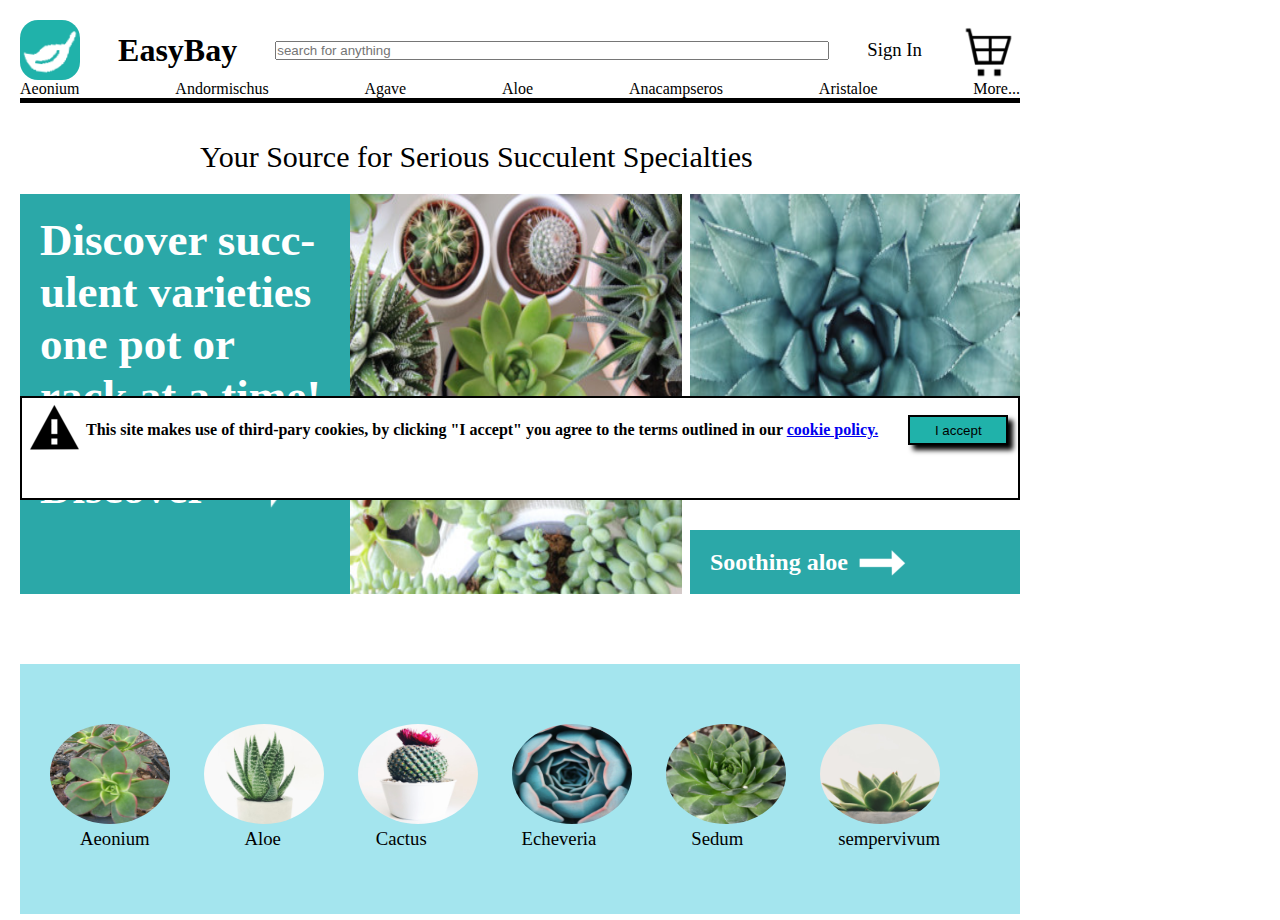
<file: Belt Exam/index.html>
<!DOCTYPE html>
<html lang="en">
<head>
    <meta charset="UTF-8">
    <meta http-equiv="X-UA-Compatible" content="IE=edge">
    <meta name="viewport" content="width=device-width, initial-scale=1.0">
    <link rel="stylesheet" href="style.css">
    <title>Succulent Shop</title>
</head>


<body>
<div id="container">
    <div id="nav_bar">
        <div id="info">
            <img class="pic_color" src="Images/leaf.png" alt="company_logo">
            <h1>EasyBay</h1>
            <input class="searchbar"  type="text" placeholder="search for anything" >
            <h3>Sign In</h3>
            <img onclick="empty(this)" class="pic_color2" src="./Images/cart-dark.png" alt="shopping_cart">
        </div>
        <div id="nav_links">
            <ul class="link">
                <li>Aeonium</li>
                <li>Andormischus</li>
                <li>Agave</li>
                <li>Aloe</li>
                <li>Anacampseros</li>
                <li>Aristaloe</li>
                <li>More...</li>
            </ul>
        <div id="black_line">
        </div>
        </div>
    </div>
    <Div>
        <h1 id="engage_text">Your Source for Serious Succulent Specialties</h1>
    </Div>

    <Div id="columns">
        <div id="left_col">
            <div>
            <h2>Discover succ-ulent varieties one pot or rack at a time!</h2>
            </div>
            <div id="discover">
                <h2> Discover</h2>
                <img src="./Images/arrow-light.png" alt="pointing_arrow">
            </div>
        </div>
        <div id="center_col">
            <div id="photos">
                <img onmouseover="setNewImage()" onmouseout="setOldImage()" id="original" src="./Images/succulents-2.jpg" alt="image_of_succulents">
                
            </div>
        </div>
        <div id="right_col">
            <div id="photos2">
                <img src="./Images/aloe-m.jpg" alt="image_of_aloe">
            </div>
            <div id="something_aloe">
                <h2>Soothing aloe</h2>
                <img src="./Images/arrow-light.png" alt="pointing_arrow">
            </div>
        </div>
    </Div>
    <div id="plant_box">
        <div class="plant_photos">
            <img src="./Images/aeonium-s.jpg" alt="image_of_aeonium">
            <img src="./Images/aloe-s.jpg" alt="image_of_aloe">
            <img src="./Images/cactus-s.jpg" alt="image_of_cactus">
            <img src="./Images/echeveria-s.jpg" alt="image_of_Echeveria">
            <img src="./Images/sedum-s.jpg" alt="image_of_sedum">
            <img src="./Images/sempervivum-s.jpg" alt="image_of_sempervivum">
        <div class="plant_names">
                <h3>Aeonium</h3>
                <h3 >Aloe</h3>
                <h3 >Cactus</h3>
                <h3>Echeveria</h3>
                <h3>Sedum</h3>
                <h3>sempervivum</h3>
        </div>
        </div>
        <div id="message">
            <div id="alert">
                <img src="./Images/alert-dark.png" alt="alert_button">
                <h4>This site makes use of third-pary cookies, by clicking "I accept" you agree to the terms outlined in our <a href="cookie_policy">cookie policy.</a></h4>
                <button onclick="dismiss(this)" >I accept</button>
            </div>
            
        </div>
    </div>


</div>
<script src="main.js"></script>
</body>
</html>
</file>
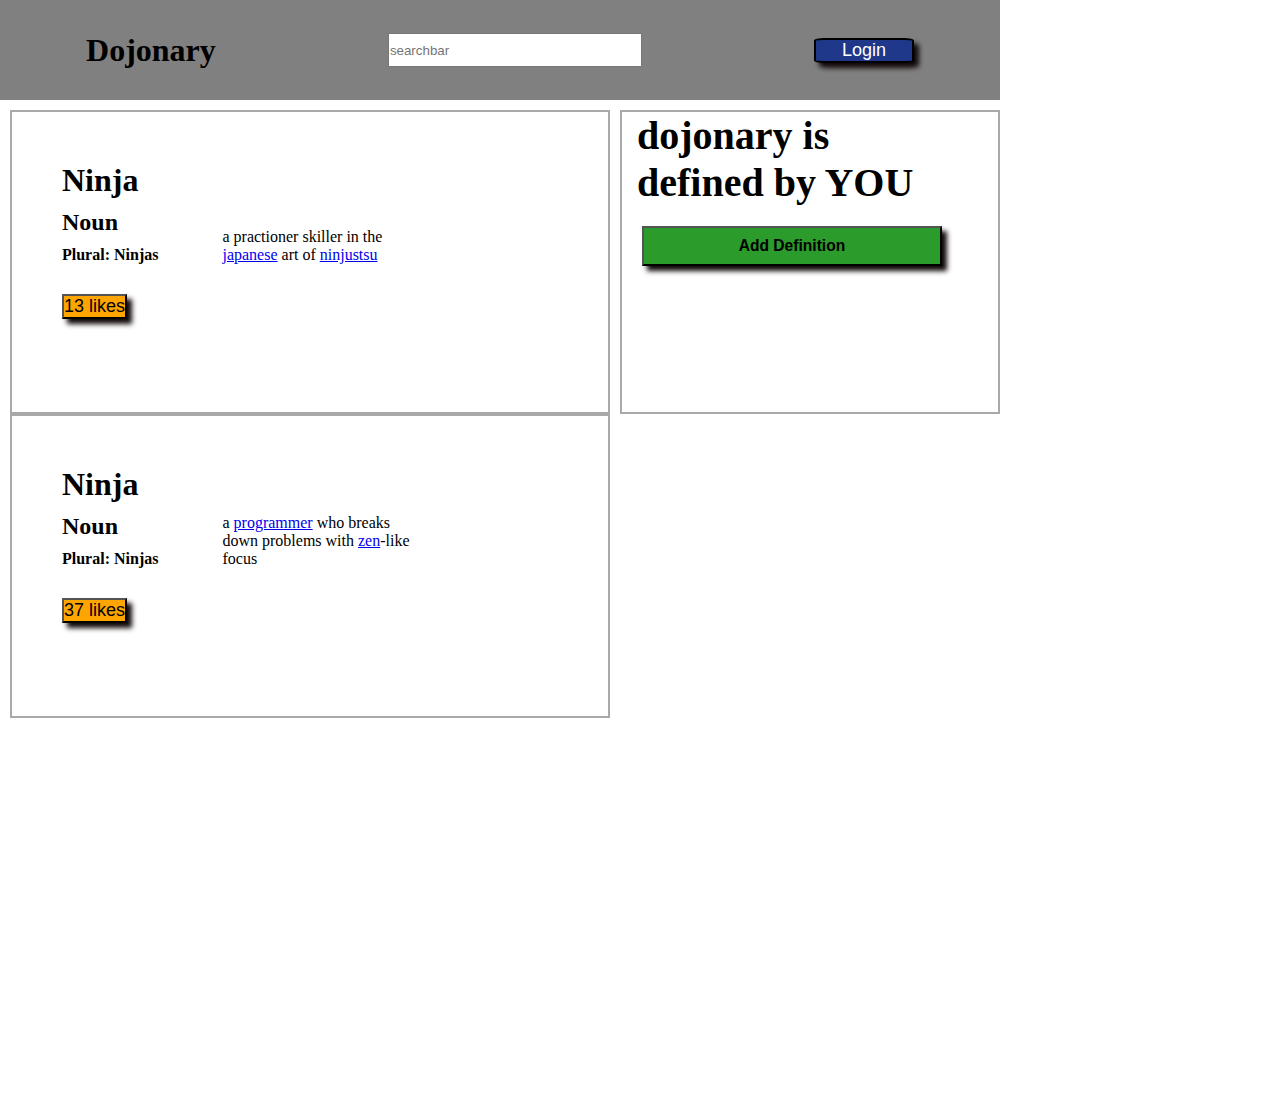
<file: Button_clicker/index.html>
<!DOCTYPE html>
<html lang="en">
<head>
    <meta charset="UTF-8">
    <meta http-equiv="X-UA-Compatible" content="IE=edge">
    <meta name="viewport" content="width=device-width, initial-scale=1.0">
    <link rel="stylesheet" href="style.css">
    <title>Dojonary</title>
</head>
<body>
        <div class="nav_bar">
            <h1>Dojonary</h1>
            <input class="searchbar"  type="text" placeholder="searchbar" > 
            <button onclick="logme(this)"  class="button">Login</button>
        </div>
    <div id="container">
    
        <div id="left_col">
            <div class="top_box">
                <div id="definitions">
                    <h1>Ninja</h1>
                    <h2>Noun</h2>
                    <h4>Plural: Ninjas</h4>
                </div>
                <div id="info">
                    <P>a practioner skiller in the <a href="japanese">japanese</a> art of <a href="ninjustsu">ninjustsu</a></P>
                </div>
                <div>
                    <button onclick="like(this)" class=likes> 13 likes</button>
                </div>
            </div>
            <div class="bottom_box">
                <div id="definitions">
                    <h1>Ninja</h1>
                    <h2>Noun</h2>
                    <h4>Plural: Ninjas</h4>
                </div>
                <div id="info">
                    <P>a <a href="japanese">programmer</a> who breaks down problems with <a href="ninjustsu">zen</a>-like focus</P>
                </div>
                <div>
                    <button onclick="like(this)" class=likes> 37 likes</button>
                </div>
            </div>
        </div>
        <div id="right_col">
            <Div id="rc_top">
                <div class="defined">
                    <h1> dojonary is defined by YOU</h1>
                </div>
                <div id="add_def">
                    <button onclick="dissapear(this)"><h3>Add Definition</h3></button>
                </div>
            </Div>
        </div>
    </div>
    <script src="main.js"></script>

</body>
</html>
</file>
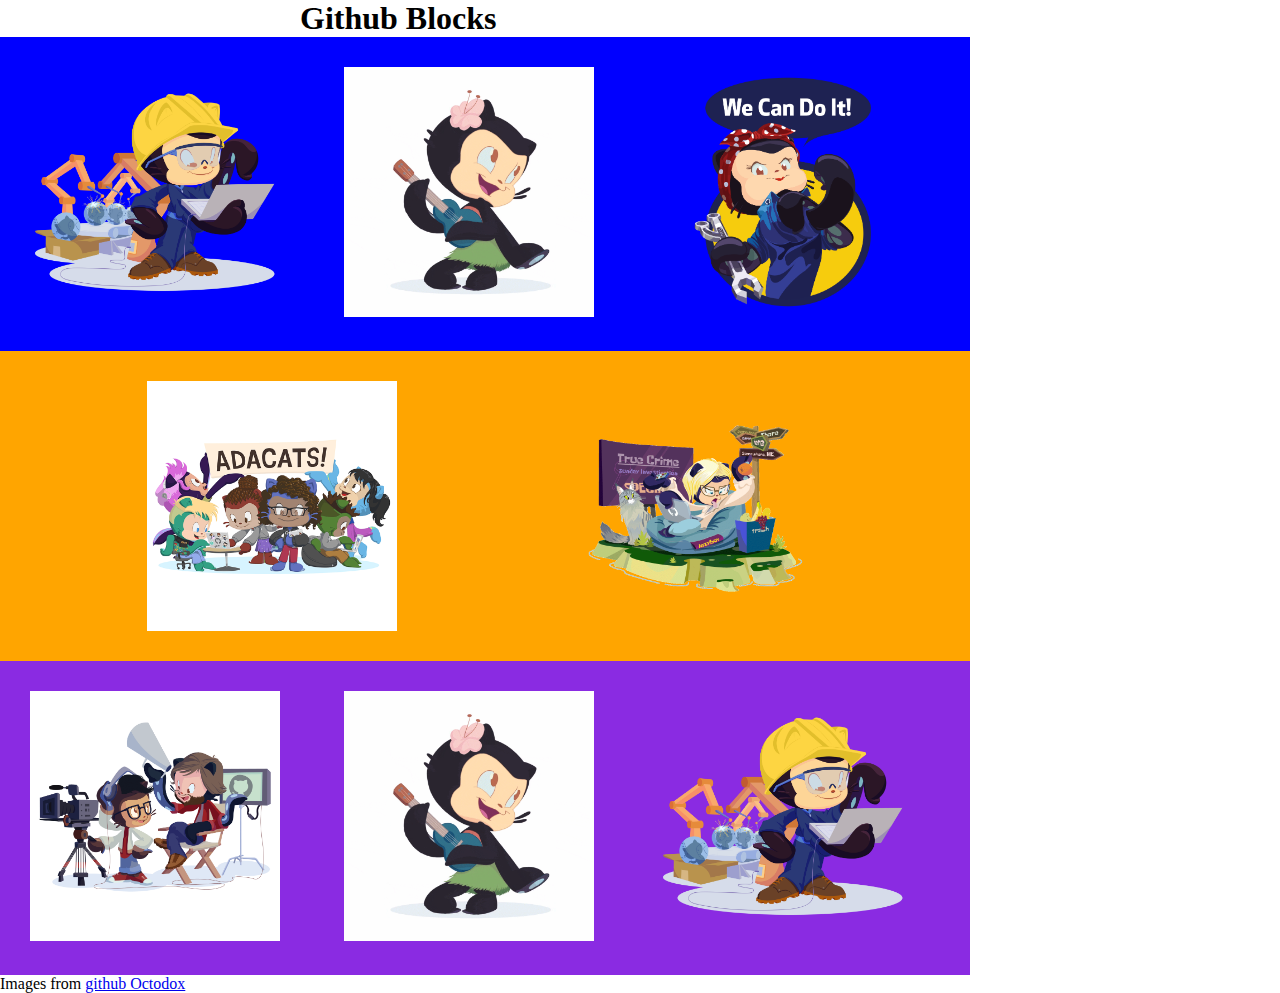
<file: Github_Blocks/index.html>
<!DOCTYPE html>
<html lang="en">
<head>
    <meta charset="UTF-8">
    <meta http-equiv="X-UA-Compatible" content="IE=edge">
    <meta name="viewport" content="width=device-width, initial-scale=1.0">
    <link rel="stylesheet" href="style.css">
    <title>Github Blocks</title>
</head>
<body>
    <h1 class="heading">Github Blocks</h1>
    <div id="container">
        <img class="icon" src="Images/manufacturetocat.png" alt="manufacture_cat">
        <img class="icon" src="Images/hula_loop_octodex03.gif" alt="Hula_hoop_cat_photo">
        <img class="icon" src="Images/mona-the-rivetertocat.png" alt="river_cat">
    </div>
    <div id="second_row">
        <img class="icon" src="Images/Adacats.png" alt="Adacats_photo">
        <img class="icon" src="Images/Brennatocat.png" alt="Brennatocat_photo">
    </div>
    <div id="third_row">
        <img class="icon" src="Images/filmtocats.png" alt="Film_cats">
        <img class="icon" src="Images/hula_loop_octodex03.gif" alt="hoola_hooper">
        <img class="icon" src="Images/manufacturetocat.png" alt="manufacture_cat">
    </div>
    <p>Images from
        <a href="https://octodex.github.com/"> github Octodox</a>
    </p>
</body>
</html>
</file>
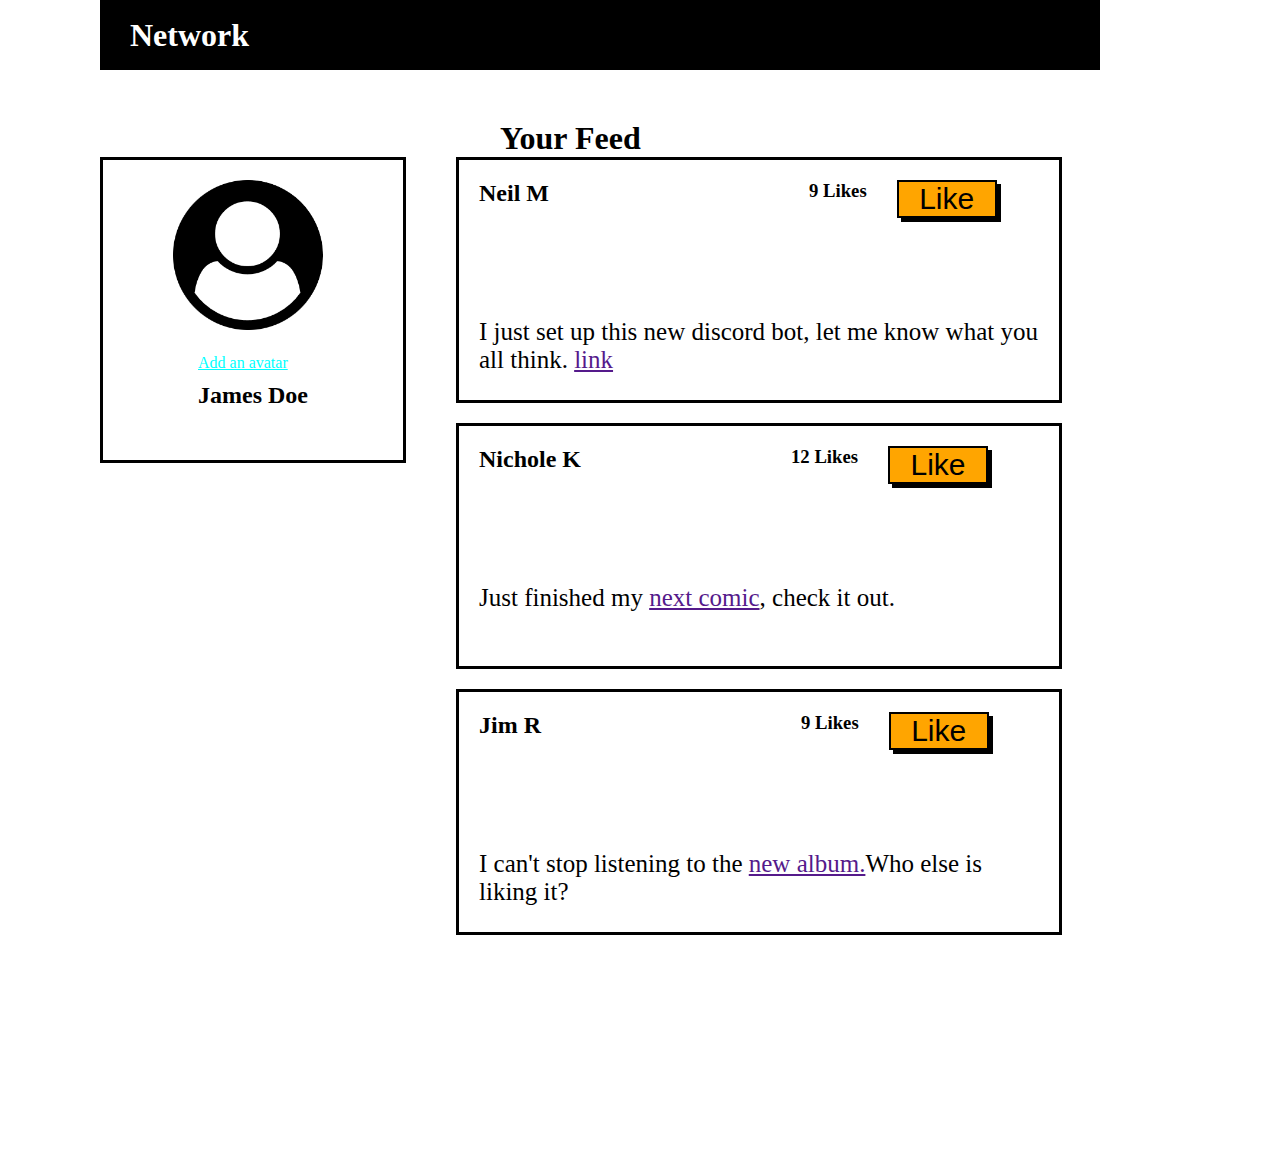
<file: Likes/index.html>
<!DOCTYPE html>
<html lang="en">
<head>
    <meta charset="UTF-8">
    <meta http-equiv="X-UA-Compatible" content="IE=edge">
    <meta name="viewport" content="width=device-width, initial-scale=1.0">
    <link rel="stylesheet" href="style.css">
    <title>Likes</title>
</head>
<body>
    <div class="nav_bar">
        <h1>Network</h1>
    </div>
    <div>
        <h1 class="your_feed"> Your Feed</h1>
    </div>
    <div id="container">
        
        <div id="left_col">
            <div id="tl_col">
                <div>
                    <img src="./imgs/user-circle.png" alt="avatar_image">
                </div>
                <div class="avatar">
                    <a href="">Add an avatar</a>
                </div>
                <div>
                    <h2>James Doe</h2>
                </div>
            </div>
        </div>
        <div id="right_col">
            <div class="tr_box">
                <div class="contents">
                    <h2>Neil M</H2>
                    <h3 id="first_likes">9 Likes</h3>
                    <button onclick="clickHandler()">Like</button>
                </div>
                <div class="wording">
                    <p>I just set up this new discord bot, let me know what you all think. <a href="">link</a></p>
                </div>
            </div>
            <div class="tr_box">
                <div class="contents2">
                    <h2>Nichole K</H2>
                    <h3 id="second_likes">12 Likes</h3>
                    <button onclick="click1Handler()">Like</button>
                </div>
                <div class="wording2">
                    <p>Just finished my <a href="">next comic</a>, check it out.</p>
                </div>
            </div>
            <div class="tr_box">
                <div class="contents">
                    <h2>Jim R</H2>
                    <h3 id="third_likes">9 Likes</h3>
                    <button onclick="click2Handler()">Like</button>
                </div>
                <div class="wording">
                    <p>I can't stop listening to the <a href="">new album.</a>Who else is liking it?</p>
                </div>
            </div>
        </div>






    </div>
    <script src="main.js"></script>
</body>
</html>
</file>
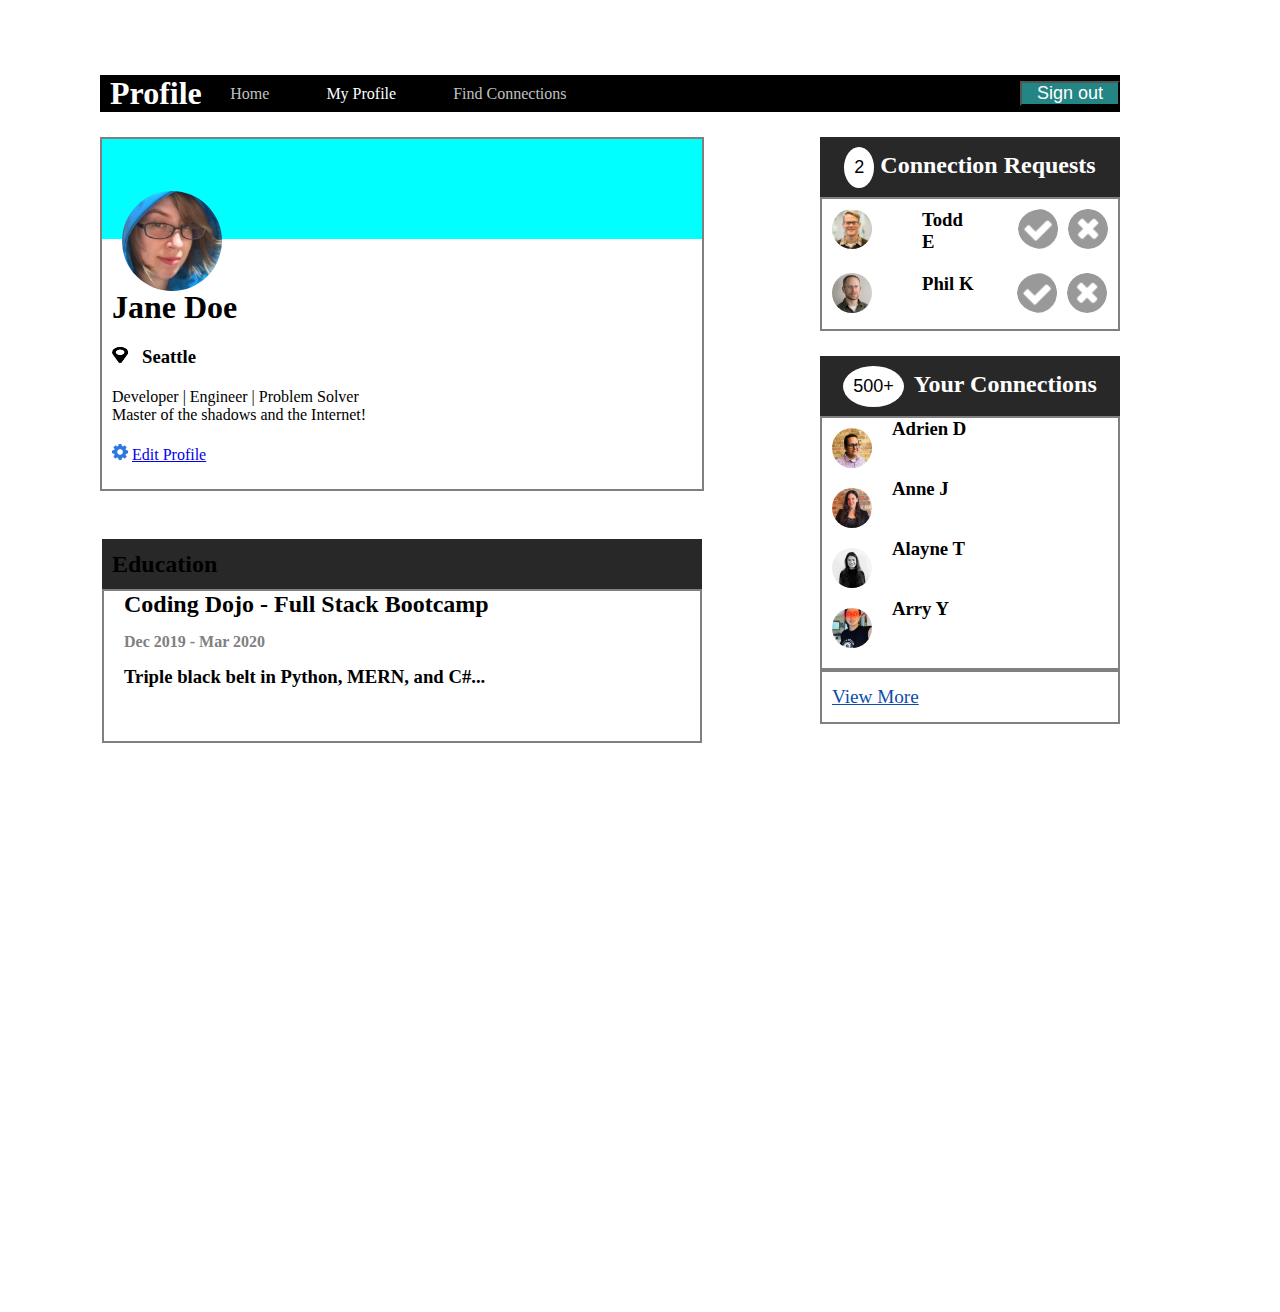
<file: Profile_Page/index.html>
<!DOCTYPE html>
<html lang="en">
<head>
    <meta charset="UTF-8">
    <meta http-equiv="X-UA-Compatible" content="IE=edge">
    <meta name="viewport" content="width=device-width, initial-scale=1.0">
    <link rel="stylesheet" href="style.css">
    <title>Profile</title>
</head>
<body>
        <div class="nav">
        <h1 class="nav-title">Profile</h1>
        <ul class="nav-links">
            <li><a href="#">Home</a></li>
            <li><a href="#" id="active">My Profile</a></li>
            <li><a href="#">Find Connections</a></li>
        </ul>
        <div><button class="button"> Sign out </button></div>
    </div>
    <div id="container">
    <div id="left_col"> 
        <div id="user_box">
            <div class="header">
                <img id="user_photo" src="./images/jane-m.jpg" alt="img">
            </div>
                <div class="jane"><h1>Jane Doe</h1></div>
                <div class="info_box">
                    <img id="map_marker" src="./images/map-marker.png" alt="map_marker" width="16" height="16"> 
                    <h3>Seattle</h3>
                    <div class="space_between">
                        <P>Developer | Engineer | Problem Solver</P>
                        <P>Master of the shadows and the Internet!</P>
                    </div>
                    <img class="space_between" src="./images/gear.png" alt="gear_icon" width="16" height="16">
                    <a href="edit profile">Edit Profile</a>
                </div>
        <div id="education_bar"> 
            <h2>Education</h2>
        </div>
        <div class="final_box">
            <div>
                <h2>Coding Dojo - Full Stack Bootcamp</h2>
            </div>
            <div>
                <h4>Dec 2019 - Mar 2020</h4>
            </div>
            <div>
                <h3>Triple black belt in Python, MERN, and C#...</h3>
            </div>
        </div>


    </div>
    </div>
    <div id="right_col">
        <div id="connection_requests">
        <H2> <button class="two">2</button> Connection Requests</H2>
        </div>
        <div class="cr_names">
            <div class="first_row">
                <img src="./images/todd-s.jpg" alt="profile_pic"> <h3>Todd E</h3> 
                <img class="pic_distance" src="./images/accept-circle.png" alt="accept-circle">
                <img  src="./images/close-circle.png" alt="Decline circle">
            </div>
            <div class="second_row">
                <img src="./images/phil-s.jpg" alt="profile_pic">
                <h3>Phil K</h3>
                <img class="pic_distance2" src="./images/accept-circle.png" alt="accept-circle">
                <img  src="./images/close-circle.png" alt="Decline circle">
            </div>
        </div>
        <div id="your_connections">
            <h2> <button class="fivehundred">500+</button>Your Connections</h2>
        </div>
        <div class="yc_names">
            <div class="first_row">
                <img class="adrien" src="./images/adrien-s.jpg" alt="photo_pic">
                <h3>Adrien D</h3>
            </div>
            <div class="first_row">
                <img id="anne" src="./images/anne-s.jpg" alt="photo_pic"> 
                <h3>Anne J</h3> 
            </div>
            <div class="first_row">
                <img src="./images/alayne-s.jpg" alt="photo_pic">
                <h3>Alayne T</h3>
            </div>
            <div class="first_row">
            <img src="./images/arry-s.jpg" alt="photo_pic">
            <h3>Arry Y</h3>
            </div>
        </div>
        <div class="view_more">
            <a href="">View More</a>
            
        </div>
    </div>
    </div>
</body>
</html>
</file>
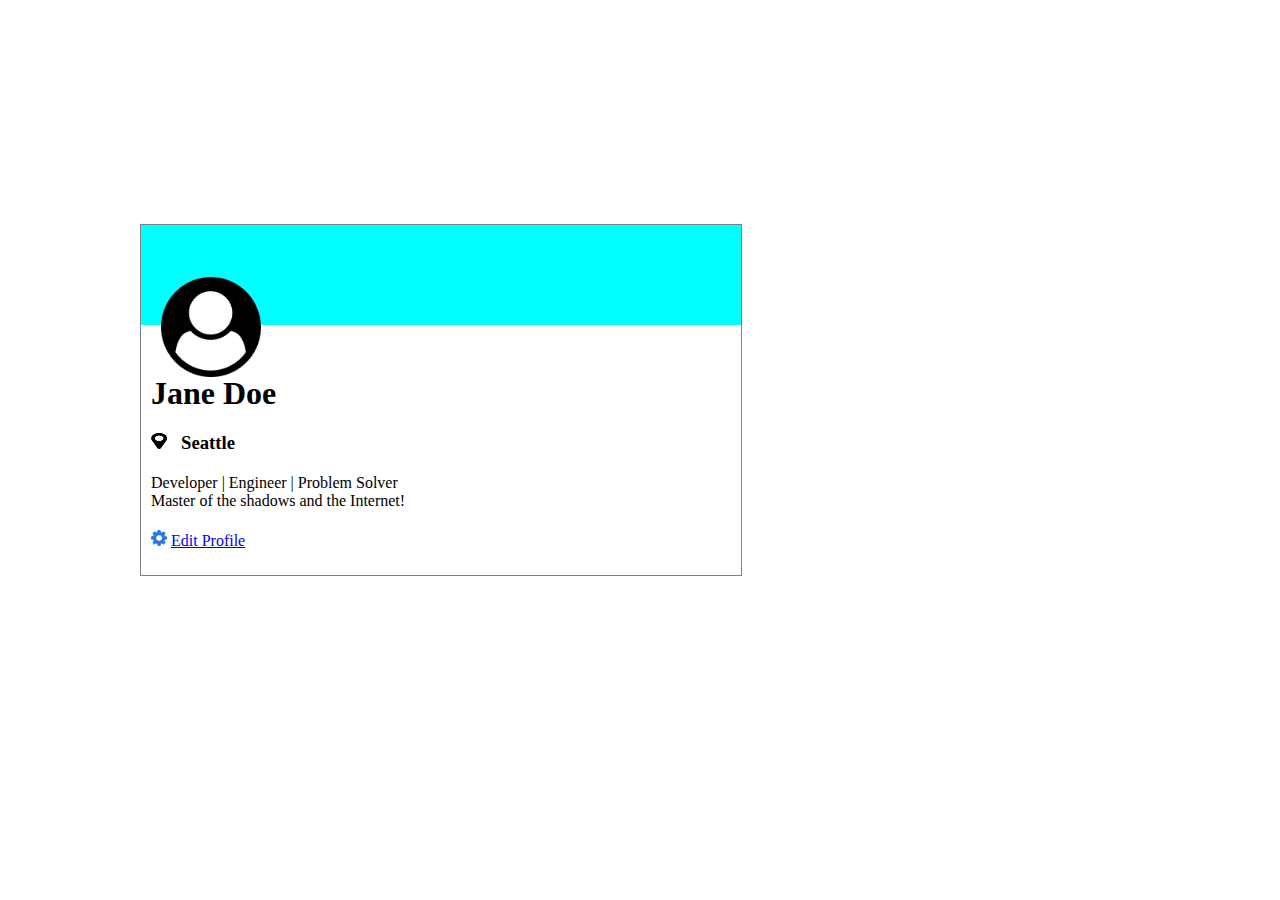
<file: user_card/index.html>
<!DOCTYPE html>
<html lang="en">
<head>
    <meta charset="UTF-8">
    <meta http-equiv="X-UA-Compatible" content="IE=edge">
    <meta name="viewport" content="width=device-width, initial-scale=1.0">
    <link rel="stylesheet" href="style.css">
    <title>Profile</title>
</head>
<body>
    <div id="container">
        <div id="profile_card">
            <div class="header">
                <img id="user_photo" src="./imgs/user-circle.png" alt="img">
            </div>
            <div class="jane"><h1>Jane Doe</h1></div>
            <div class="info_box">
                <img id="map_marker" src="./imgs/map-marker.png" alt="map_marker" width="16" height="16"> 
                <h3>Seattle</h3>
                <div class="space_between">
                    <P>Developer | Engineer | Problem Solver</P>
                    <P>Master of the shadows and the Internet!</P>
                </div>
                <img class="space_between" src="./imgs/gear.png" alt="gear_icon" width="16" height="16">
                <a href="edit profile"> Edit Profile</a>
            </div>
        </div>
    
    </div>
</body>
</html>
</file>
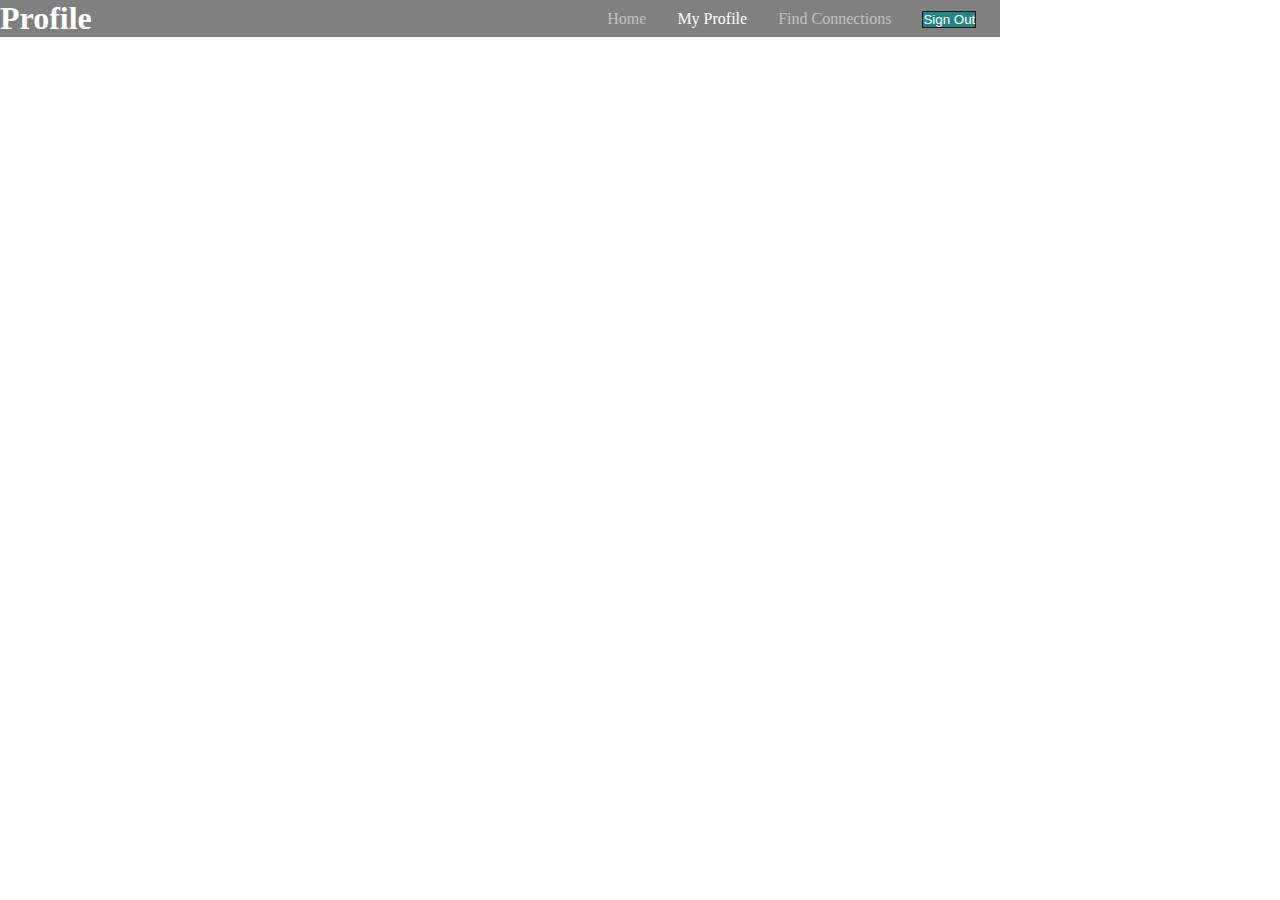
<file: Flex_Navbar/navbar.html>
<!DOCTYPE html>
<html lang="en">
<head>
    <meta charset="UTF-8">
    <meta http-equiv="X-UA-Compatible" content="IE=edge">
    <meta name="viewport" content="width=device-width, initial-scale=1.0">
    <link rel="stylesheet" href="creative.css">
    <title>Profile</title>
</head>
<body>
    <div class="nav">
        <h1 class="nav-title">Profile</h1>
        <ul class="nav-links">
            <li><a href="#">Home</a></li>
            <li><a href="#" id="active">My Profile</a></li>
            <li><a href="#">Find Connections</a></li>
            <li><button class="btn">Sign Out</button></li>
        </ul>
    </div>
    
    
</body>
</html>
</file>
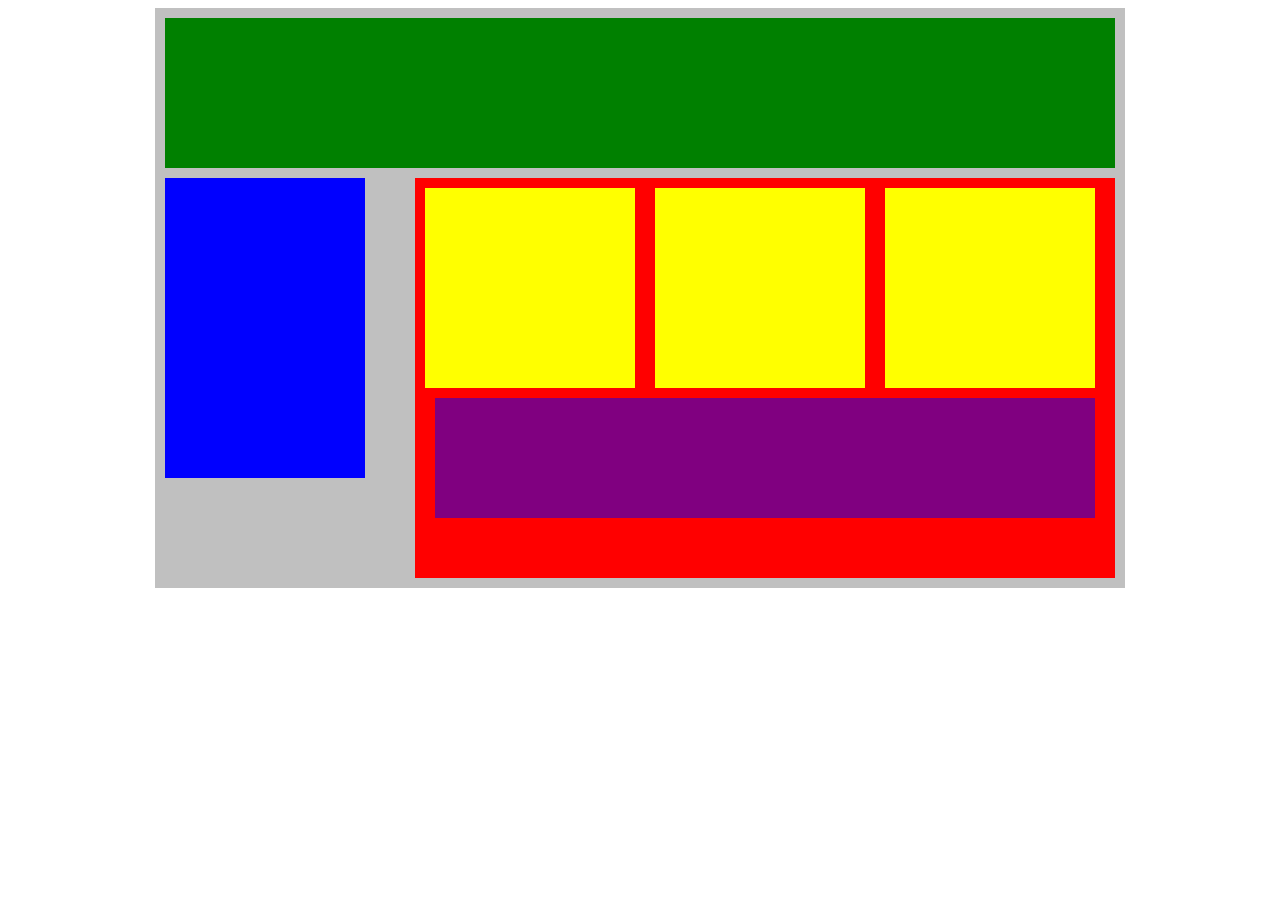
<file: Flex_our_blocks/stylesheet.html>
<!DOCTYPE html>
<html lang="en">
<head>
    <title>Position Practice</title>
    <link rel="stylesheet" type="text/css" href="style.css">
</head>
<body>
    <div class="container">
        <div class="top-nav"></div>
        <div class="row">
            <div class="side-nav"></div>
            <div class="main">
                <div class="row">
                    <div class="sub-content"></div>
                    <div class="sub-content"></div>
                    <div class="sub-content"></div>
                </div>
                <div id="advertisement"></div>
            </div>
        </div>
    </div>
</body>
</html>
</file>
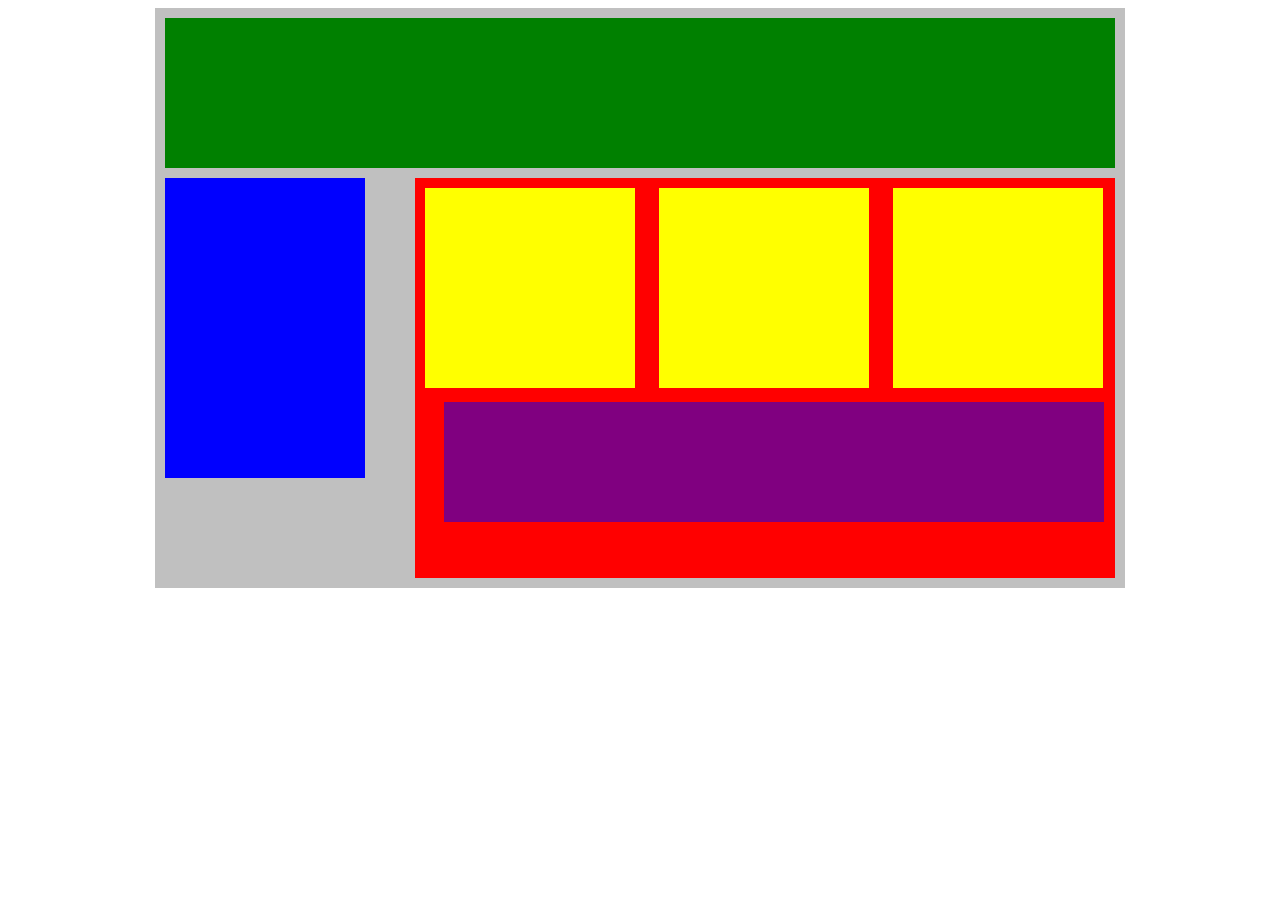
<file: Plotting our Blocks/code.html>
<!DOCTYPE html>
<html lang="en">
<head>
    <title>Position Practice</title>
    <link rel="stylesheet" type="text/css" href="lookgood.css">
</head>
<body>
    <div class="container">
        <div class="top-nav"></div>
        <div class="side-nav"></div>
        <div class="main">
            <div class="sub-content"></div>
            <div class="sub-content"></div>
            <div class="sub-content"></div>
            <div id="advertisement"></div>
        </div>
    </div>
</body>
</html>
</file>
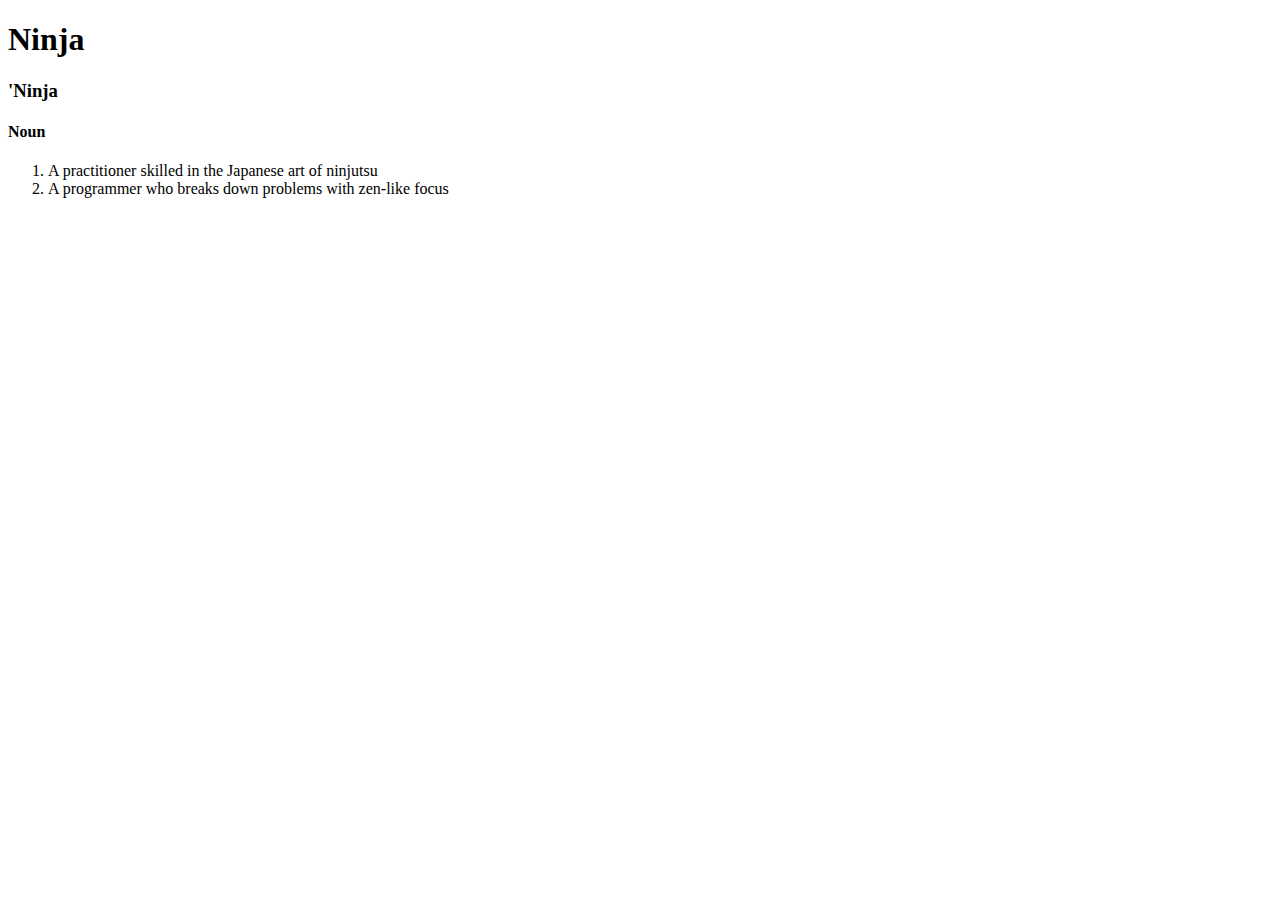
<file: Practice/Dictionary Entry.html>
<!DOCTYPE html>
<html lang="en">
    <head>
        <meta charset="UTF-8">
        <meta http-equiv="X-UA-Compatible" content="IE=edge">
        <meta name="viewport" content="width=device-width, initial-scale=1.0">
        <title>Dictionary Entry</title>
    </head>
    <body>
        <h1>Ninja</h1>
        <h3>'Ninja</h3>
        <h4>Noun</h4>
        <ol>
            <li>A practitioner skilled in the Japanese art of ninjutsu</li>
            <li>A programmer who breaks down problems with zen-like focus</li>
        </ol>
    </body>
</html>
</file>
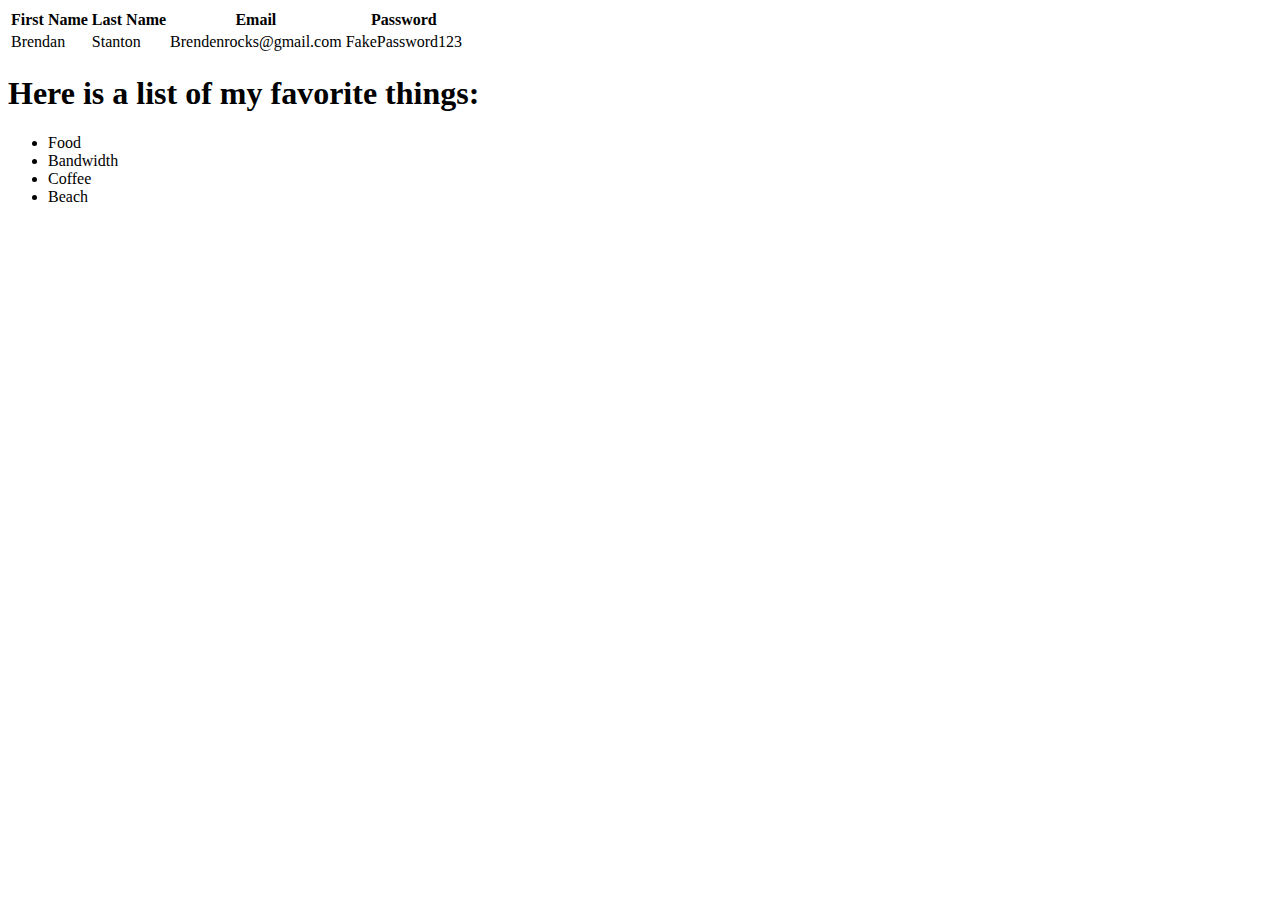
<file: Practice/Fix_indentation.html>
<!DOCTYPE html>
<html>
    <head>
    <title>
        Basic II
    </title>
    </head>
    <body>
        <table> 
            <thead>
                <tr>
                    <th>First Name</th><th>Last Name</th><th>Email</th><th>Password</th>
                </tr>
            </thead>
            <tbody>
                <tr>
                    <td>Brendan </td>
                    <td>Stanton</td>
                    <td> Brendenrocks@gmail.com </td>
                    <td> FakePassword123 </td>
                </tr>
            </tbody>
    </table>
    <h1>Here is a list of my favorite things:</h1>
        <ul>
            <li>Food</li>
            <li>Bandwidth</li>
            <li>Coffee</li>
                <li>Beach</li>
        </ul>
    </body>
</html>
</file>
<file: Belt Exam/style.css>
*{
    padding: 0;
    margin: 0;
}

#container{
width:1020px;
height: 900px;
}

#nav_bar{
    width: 1000px;
    height: 100px;
    margin: 20px;
}

#info{
    display: flex;
    align-items: center;
    justify-content: space-between;
}

#info h3{
    font-weight: 300;
}

.pic_color{
background-color: lightseagreen;
height: 60px;
border-radius: 30%;
}

.pic_color2{
    background-color: white;
    height: 60px;
border-radius: 30%;
}

#columns{
    width: 1000px;
    height: 450px;
    margin: 20px;
    display: flex;
}

.searchbar{
    width: 550px;
}

.link{
    display: flex;
    align-items: center;
    justify-content: space-between;
    text-decoration: none;
    list-style-type: none;
    font-weight: 500;
}

#black_line{
    width: 1000px;
    height: 5px;
    background-color: black;
}

#left_col{
flex: 1;
background-color: rgb(43, 168, 168);
height: 400px;
}

#center_col{
flex: 1;
height: 400px;
}

#right_col{
flex: 1;
height: 400px;

}

#engage_text{
    margin-left: 200px;
    font-size: 30px;
    font-weight: 400;
}

#left_col h2{
    font-size: 45px;
    margin: 20px;
    color: white;
}

#discover{
    display: flex;
    color: white;
}

#original{
    width: 332px;
    height: 400px;
}

#photos2 img{
    padding-left: 8px;
    height: 300px;
    width: 330px;
}

#something_aloe{
    display: flex;
    align-items: center;
    background-color: rgb(43, 168, 168);
    margin-left: 8px;
    margin-top: 32px;
}

#something_aloe h2{
    color: white;
    margin-left: 20px;
}

#plant_box{
    margin-left: 20px;
    width: 1000px;
    height: 250px;
    background-color: rgb(164, 229, 238);
    display: flex;
}

.plant_photos img{
    width: 120px;
    height: 100px;
    border-radius: 80%;
margin-left: 30px;
margin-top: 60px;
}

.plant_names{
    display: flex;
    justify-content: space-between;
    margin-left: 60px;
}

.plant_names h3{
    font-weight: 300;
}

#message{
    width: 996px;
    height: 100px;
    border: 2px solid black;
    background-color: #fff;
    position: fixed; 
    bottom: 400px;
}

#alert{
    display: flex;
    align-items: center;
}

#message button{
    width: 100px;
    height: 30px;
    background-color: lightseagreen;
    border: 2px solid black;
    margin-left: 30px;
    box-shadow: 5px 5px 5px;
}
</file>
<file: Button_clicker/style.css>
*{
    margin: 0;
    padding: 0;
}

#container{
    width: 980px;
    height: 980px;
    padding: 10px;
    display: flex;
}

#left_col{
    flex: 3;

}

#right_col{
    flex: 2;
    display: flex;
}

.nav_bar{
    width: 1000px;
    height: 100px;
    background-color: grey;
display: flex;
align-items: center;
justify-content: space-around;
}

.button{
    font-size: large;
    background-color: rgb(31, 56, 138);
    color: white;
    border-radius: 10%;
    width: 100px;
    border: 2px solid black;
    box-shadow: 5px 5px 5px #110909;
}

.searchbar{
    width: 250px;
    height: 30px;
}

.top_box{
    width: 596px;
    height: 300px;
    border: 2px solid darkgray;
}

#definitions{
    padding-top: 50px;
    padding-left: 50px;
    display: inline-block;
}

#definitions h2{
    margin-top: 10px;
}

#definitions h4{
    margin-top: 10px;
}

#info{
    width: 200px;
    display: inline-block;
    margin-left: 60px;
}

.likes{
    font-size: large;
    background-color: orange;
    margin-top: 30px;
    margin-left: 50px;
    box-shadow: 5px 5px 5px #110909;
}

.bottom_box{
    width: 596px;
    height: 300px;
    border: 2px solid darkgray;
}

#rc_top{
    margin-left: 10px;
    width: 376px;
    height: 300px;
    border: 2px solid darkgray;

    
}

.defined{
    display: flex;
    width: 320px;
    margin-left: 15px;
    font-size: 20px;
}

#add_def button{
    width: 300px;
    height: 40px;
    margin-top: 20px;
    margin-left: 20px;
    background-color: rgb(43, 155, 43);
    box-shadow: 5px 5px 5px #110909;
</file>
<file: Github_Blocks/style.css>
*{
    margin: 0;
    padding: 0;
}

#container{
    width: 970px;
    min-width: 200px;
    background-color: blue;
}

#second_row{
    width: 970px;
    min-width: 200px;
    background-color: orange;
    display:flex;
    justify-content: space-evenly;
}
#third_row{
    width: 970px;
    min-width: 200px;
    background-color: blueviolet
}

.icon{
    width: 250px; 
    margin: 30px;
}
.heading{
    margin-left: 300px;
}
</file>
<file: Likes/style.css>
*{
    margin: 0;
    padding: 0;
}

.nav_bar{
    width: 1000px;
    height: 70px;
    margin-left: 100px;
    margin-bottom: 50px;
    background-color: black;
    display: flex;
    align-items: center;
}

#container{
    width: 1000px;
    height: 1000px;
    margin-left: 100px;
    display: flex;

}

.nav_bar h1{
    color: white;
    margin-left: 30px;
    display: flex;
    align-items: center;
    
}

#left_col{
    flex: 1;
}

#right_col{
    flex: 3;
}

.your_feed{
    margin-left: 500px;
}

.tr_box{
    width: 560px;
    height: 200px;
    margin: 0px 50px;
    padding: 20px;
    border: 3px solid black;
    margin-bottom: 20px;
}

.contents{
    display: flex;
}

.contents  button{
max-height: 40px;
width: 100px;
font-size: 30px;
background-color: orange;
}

.contents h3{
    margin-left: 260px;
    margin-right: 30px;
}

.wording{
    font-size: 25px;
    margin-top: 100px;
}

.contents2{
    display: flex;
}

.contents2 button{
    max-height: 40px;
width: 100px;
font-size: 30px;
background-color: orange;
border: 2px solid black;
box-shadow: 4px 4px;
}

.contents2 h3{
    margin-left: 210px;
    margin-right: 30px;
}

.wording2{
    font-size: 25px;
    margin-top: 100px;
}

.contents  button{
    max-height: 40px;
    width: 100px;
    font-size: 30px;
    background-color: orange;
    border: 2px solid black;
    box-shadow: 4px 4px;
    }

#tl_col{
    width: 300px;
    height: 300px;
border: 3px solid black;
}

#tl_col img {
    width: 150px;
    margin: 20px 70px;
}

#tl_col a{
    margin-left: 95px;
    color: aqua;
}

#tl_col h2{
    display: flex;
    justify-content: center;
    margin-top: 10px;
}
</file>
<file: Profile_Page/style.css>
*{
    margin: 0;
    padding: 0;
}

#container{
    width: 1200px;
    height: 1200px;
    margin-left: 100px;
    display:flex;
}

#left_col{
    flex: 3;
}

#right_col{
    flex: 2;
}

.nav{
    width: 1020px;
    background-color: black;
    display: flex;
    align-items: center;
    margin-left: 100px;
    margin-top: 75px;
}

.nav-links{
    width: 400px;
    display: flex;
    align-items: center;
    justify-content: space-around;
    list-style: none;
}

.nav-title{
    color: white;
}

.nav-links a{
    text-decoration: none;
    list-style-type: none;
    color: rgb(192, 192, 192);
}

#active{
    color: white;
}

.button{
    margin-left: 425px;
    background-color:rgb(36, 133, 133);
    color: white;
    font-size: large;
    width: 100px;
}


.header{
    width: 600px;
    height: 100px;
    background-color: aqua;
}

.info_box{
    width: 400px;
    margin-top: 20px;
}

#user_photo{
    width: 100px;
    margin-top: 52px;
    margin-left: 20px;
border-radius: 50%;
}

.jane{
    margin-top: 50px;
}

h3{
    display: inline-block;
    margin-left: 10px;
}

.space_between{
    margin-top: 20px;
    margin-left: 10px;
}

#map_marker{
    margin-left: 10px;
}

h1{
    margin-left: 10px;
}

#user_box{
    margin-top: 25px;
    display: inline-block;
    width: 600px;
    height: 350px;
    border: 2px solid grey;
}

#education_bar{
    width: 300px;
    margin-top: 75px;
}

#connection_requests{
    width: 300px;
    margin-top: 25px;
    height: 60px;
    background-color: rgb(41, 40, 40);
    color: white;
    text-align: center;
    display:flex;
    align-items: center;
    justify-content: center;
}

.two{
    border-style:initial;
    border-radius: 50%;
    background-color: white;
    padding: 10px;
    font-size: large;
}

.cr_names{
    width: 276px;
    height: 110px;
    padding: 10px;
    border: 2px solid grey;
}

.cr_names img{
    width: 40px;
    height: 40px;
    border-radius: 50%;
}

.cr_names h3{
    margin-left: 50px;
}

.pic_distance{
    margin-left: 39px;
    padding-right: 10px;
}

.first_row{
    display:flex;
}

.second_row{
    margin-top: 20px;
    display: flex;
}

.pic_distance2{
    margin-left: 44px;
    padding-right: 10px;
}

#your_connections{
    width: 300px;
    margin-top: 25px;
    height: 60px;
    background-color: rgb(41, 40, 40);
    color: white;
    text-align: center;
    display:flex;
    align-items: center;
    justify-content: center;
}

.fivehundred{
    border-style:initial;
    border-radius: 50%;
    background-color: white;
    padding: 10px;
    font-size: large;
    margin-right: 10px;
}

.yc_names{
    width: 296px;
    height: 250px;
    border: 2px solid grey;
    
}



.yc_names img{
    width: 40px;
    height: 40px;
    border-radius: 50%;
    padding: 10px;
    display: flex;
    
}

.view_more{
    width: 286px;
    height: 50px;
    padding-left: 10px;
    font-size: larger;
    border: 2px solid grey;
    display: flex;
    align-items: center;
}

.view_more a{
    color: rgb(12, 76, 172);
}

#education_bar{
    width: 590px;
    background-color: rgb(41, 40, 40);
    height: 50px;
    display: flex;
    align-items: center;
}

#education_bar{
    padding-left: 10px;
}

.final_box{
    width: 586px;
    height: 150px;
    padding-left: 10px;
    border: 2px solid grey;

}

.final_box h4{
    display: flex;
    margin-top: 15px;
    margin-left: 10px;
    color: grey;
}

.final_box h2{
    margin-left: 10px;
}

.final_box h3{
    margin-left: 10px;
    margin-top: 15px;
}
</file>
<file: user_card/style.css>
*{
    margin: 0;
    padding: 0;
}

#container{
width: 1000px;
height: 800px;
display: flex;
align-items: center;
margin: 0 auto;
}

#profile_card{
    width: 600px;
    height: 350px;
    border: 1px solid grey;
}

.header{
    width: 600px;
    height: 100px;
    background-color: aqua;
}

.info_box{
    width: 400px;
    height: 300px;
    margin-top: 20px;
}

#user_photo{
    width: 100px;
    margin-top: 52px;
    margin-left: 20px;

}

.jane{
    margin-top: 50px;
}

h3{
    display: inline-block;
    margin-left: 10px;
}

.space_between{
    margin-top: 20px;
    margin-left: 10px;
}

#map_marker{
    margin-left: 10px;
}

h1{
    margin-left: 10px;
}
</file>
<file: Flex_Navbar/creative.css>
*{
    margin: 0;
    padding: 0;
}

.nav{
    width: 1000px;
    background-color: gray;
    display: flex;
    align-items: center;
}

.nav-links{
    width: 400px;
    display: flex;
    align-items: center;
    justify-content: space-around;
    list-style: none;
    margin-left: 500px;
}

.nav-title{
    color: white;
}

.nav-links a{
    text-decoration: none;
    list-style-type: none;
    color: rgb(192, 192, 192);
}

.btn{
    background-color:rgb(36, 133, 133);
    color: white;
    border: 1px solid rgb(31, 21, 21);
}

#active{
    color: white;
}
</file>
<file: Flex_our_blocks/style.css>
.container{
    width: 950px;
    background-color: silver;
    margin: 0px auto;
    padding: 10px;
}
.top-nav {
    height: 150px;
    background-color: green;
    margin-bottom: 10px;
}
.side-nav {
    height: 300px;
    width: 200px;
    background-color: blue;
}
.main {
    height: 400px;
    width: 700px;
    background-color: red;
    margin-left: 50px;
}
.sub-content {
    height: 200px;
    width: 210px;
    background-color: yellow;
    margin: 10px;
}
#advertisement {
    height: 120px;
    width: 660px;
    background-color: purple;
    margin-left: 20px;

}
.row {
    display: flex;
}
</file>
<file: Plotting our Blocks/lookgood.css>
.container{
    width: 950px;
    background-color: silver;
    margin: 0px auto;
    padding: 10px;
}
.top-nav {
    height: 150px;
    background-color: green;
    margin-bottom: 10px;
}
.side-nav {
    height: 300px;
    width: 200px;
    background-color: blue;
    display: inline-block;
}
.main {
    height: 400px;
    width: 700px;
    background-color: red;
    vertical-align: top;
    margin-left: 46px;
    display: inline-block
}
.sub-content {
    height: 200px;
    width: 210px;
    background-color: yellow;
    display: inline-block;
    margin: 10px;
}
#advertisement {
    height: 120px;
    width: 660px;
    background-color: purple;
    margin-left: 29px;
}
</file>
